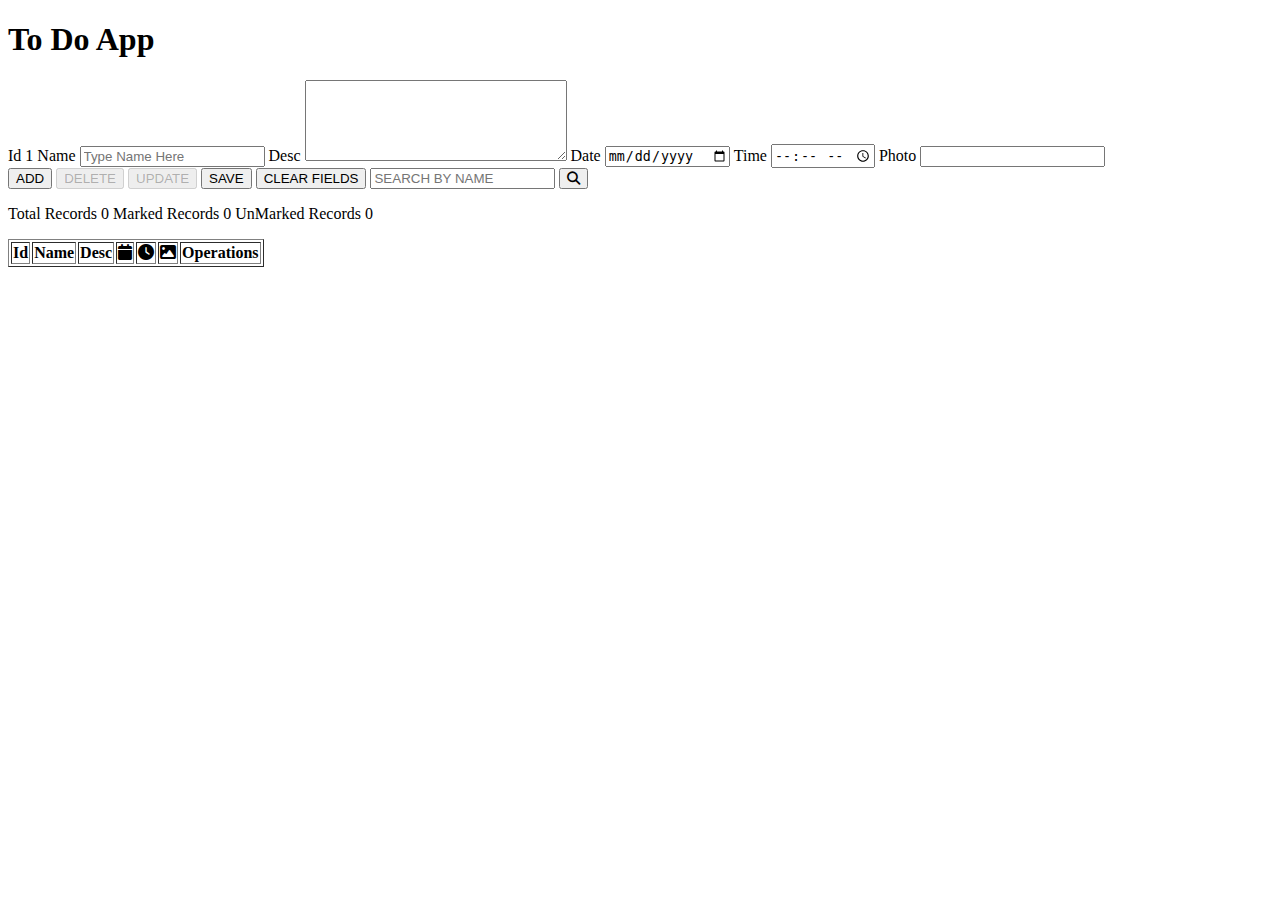
<file: todo-app_js/index.html>
<!DOCTYPE html>
<html lang="en">
<head>
    <meta charset="UTF-8">
    <meta name="viewport" content="width=device-width, initial-scale=1.0">
    <title>ToDo App</title>
    <link rel="stylesheet" href="/todo-app_js/assets/css/style.css">
    <link rel="stylesheet" href="https://cdnjs.cloudflare.com/ajax/libs/font-awesome/6.7.2/css/all.min.css" integrity="sha512-Evv84Mr4kqVGRNSgIGL/F/aIDqQb7xQ2vcrdIwxfjThSH8CSR7PBEakCr51Ck+w+/U6swU2Im1vVX0SVk9ABhg==" crossorigin="anonymous" referrerpolicy="no-referrer" />
    <script src="/todo-app_js/scripts/controller.js" type="module" ></script>
</head>
<body>
    <!-- <i class="fa-solid fa-trash"></i> -->
    <div id="todo-form">
        <h1 id="heading" >To Do App</h1>
        <label for="id">Id</label>
        <label id="id">1</label>

        <label for="name">Name</label>
        <input id="name" type="text" placeholder="Type Name Here">
        <!-- For error message -->
        <label></label>  <!-- Empty label for grid alignment -->
        <span id="name-error"></span>

        <label for="desc">Desc</label>
        <textarea id="desc" rows="5" cols="30"></textarea>

        <label for="date">Date</label>
        <input id="date" type="date">

        <label for="time">Time</label>
        <input id="time" type="time">

        <label for="photo">Photo</label>
        <input id="photo" type="url" >

    </div>
    <div id="operations">
        <button  id="add">ADD</button>
        <button id="delete" disabled>DELETE</button>
        <button id="update" disabled>UPDATE</button>
        <button>SAVE</button>
        <button id="clear-fields">CLEAR FIELDS</button>
        <input type="text" id="search-input" placeholder="SEARCH BY NAME">
        <button id="search"><i class="fas fa-search"></i></button>

    </div>
    
    
    <div>
        <div id="totals">
            <p>Total Records <span id="total">0</span>  Marked Records <span id="marked">0</span>  UnMarked Records <span id="unmarked">0</span></p>
        </div>
        <div id="records">
            <table border="1">
                <thead>
                    <tr>
                        <th id="sort-id-header">Id</th>
                        <th id="sort-name-header">Name</th>
                        <th id="sort-desc-header">Desc</th>
                        <th id="sort-date-header"><i class="fa-solid fa-calendar"></i></th>
                        <th><i class="fa-solid fa-clock"></i></th>
                        <th><i class="fa-solid fa-image"></i> </th>
                        <th>Operations</th>
                    </tr>
                </thead>
                <tbody id="task-list">

                </tbody>
            </table>
        </div>
    </div>
    
</body>
</html>
</file>
<file: todo-app_js/assets/css/style.css>

</file>
